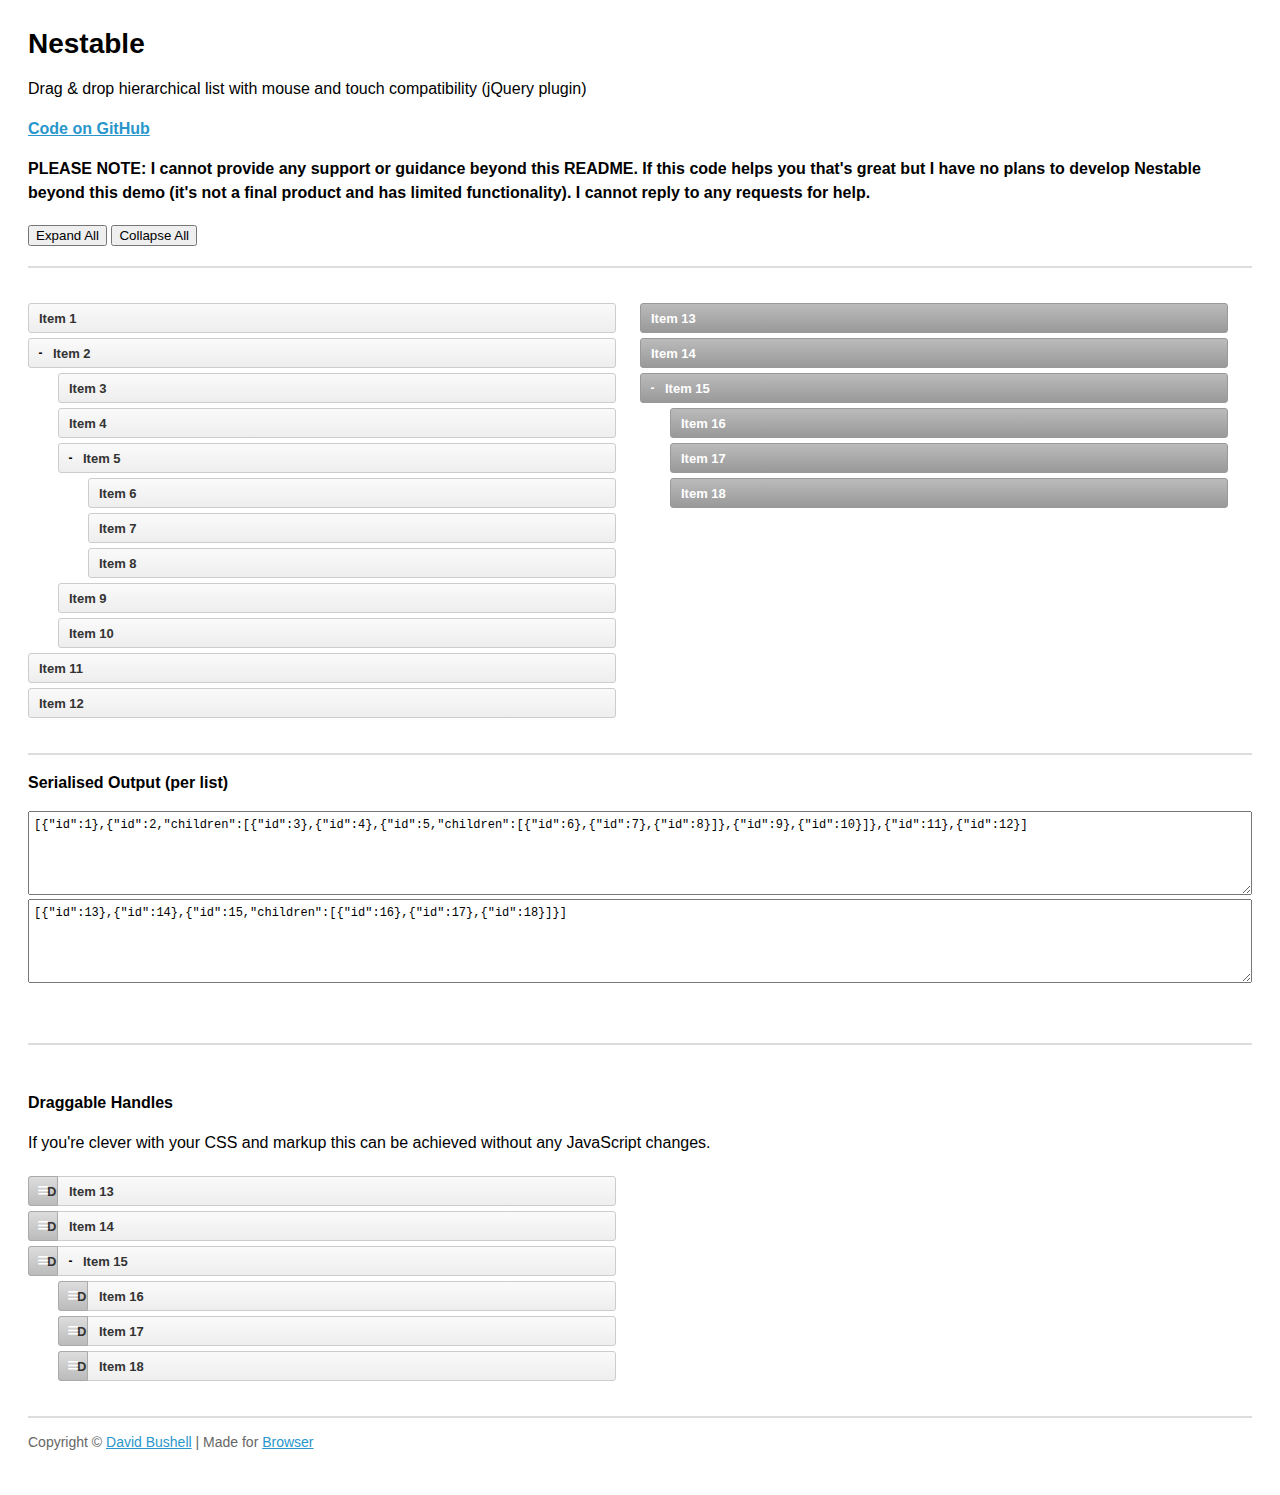
<file: Public/Nestable/index.html>
<!DOCTYPE html>
<!--[if lt IE 7]> <html lang="en" class="lt-ie9 lt-ie8 lt-ie7"> <![endif]-->
<!--[if IE 7]>    <html lang="en" class="lt-ie9 lt-ie8"> <![endif]-->
<!--[if IE 8]>    <html lang="en" class="lt-ie9"> <![endif]-->
<!--[if IE 9]>    <html lang="en" class="ie9"> <![endif]-->
<!--[if gt IE 9]><!--> <html lang="en"> <!--<![endif]-->
<head>
    <meta charset="utf-8">
    <meta name="viewport" content="width=device-width, initial-scale=1, minimum-scale=1">
    <title>Nestable</title>
    <style type="text/css">

.cf:after { visibility: hidden; display: block; font-size: 0; content: " "; clear: both; height: 0; }
* html .cf { zoom: 1; }
*:first-child+html .cf { zoom: 1; }

html { margin: 0; padding: 0; }
body { font-size: 100%; margin: 0; padding: 1.75em; font-family: 'Helvetica Neue', Arial, sans-serif; }

h1 { font-size: 1.75em; margin: 0 0 0.6em 0; }

a { color: #2996cc; }
a:hover { text-decoration: none; }

p { line-height: 1.5em; }
.small { color: #666; font-size: 0.875em; }
.large { font-size: 1.25em; }

/**
 * Nestable
 */

.dd { position: relative; display: block; margin: 0; padding: 0; max-width: 600px; list-style: none; font-size: 13px; line-height: 20px; }

.dd-list { display: block; position: relative; margin: 0; padding: 0; list-style: none; }
.dd-list .dd-list { padding-left: 30px; }
.dd-collapsed .dd-list { display: none; }

.dd-item,
.dd-empty,
.dd-placeholder { display: block; position: relative; margin: 0; padding: 0; min-height: 20px; font-size: 13px; line-height: 20px; }

.dd-handle { display: block; height: 30px; margin: 5px 0; padding: 5px 10px; color: #333; text-decoration: none; font-weight: bold; border: 1px solid #ccc;
    background: #fafafa;
    background: -webkit-linear-gradient(top, #fafafa 0%, #eee 100%);
    background:    -moz-linear-gradient(top, #fafafa 0%, #eee 100%);
    background:         linear-gradient(top, #fafafa 0%, #eee 100%);
    -webkit-border-radius: 3px;
            border-radius: 3px;
    box-sizing: border-box; -moz-box-sizing: border-box;
}
.dd-handle:hover { color: #2ea8e5; background: #fff; }

.dd-item > button { display: block; position: relative; cursor: pointer; float: left; width: 25px; height: 20px; margin: 5px 0; padding: 0; text-indent: 100%; white-space: nowrap; overflow: hidden; border: 0; background: transparent; font-size: 12px; line-height: 1; text-align: center; font-weight: bold; }
.dd-item > button:before { content: '+'; display: block; position: absolute; width: 100%; text-align: center; text-indent: 0; }
.dd-item > button[data-action="collapse"]:before { content: '-'; }

.dd-placeholder,
.dd-empty { margin: 5px 0; padding: 0; min-height: 30px; background: #f2fbff; border: 1px dashed #b6bcbf; box-sizing: border-box; -moz-box-sizing: border-box; }
.dd-empty { border: 1px dashed #bbb; min-height: 100px; background-color: #e5e5e5;
    background-image: -webkit-linear-gradient(45deg, #fff 25%, transparent 25%, transparent 75%, #fff 75%, #fff),
                      -webkit-linear-gradient(45deg, #fff 25%, transparent 25%, transparent 75%, #fff 75%, #fff);
    background-image:    -moz-linear-gradient(45deg, #fff 25%, transparent 25%, transparent 75%, #fff 75%, #fff),
                         -moz-linear-gradient(45deg, #fff 25%, transparent 25%, transparent 75%, #fff 75%, #fff);
    background-image:         linear-gradient(45deg, #fff 25%, transparent 25%, transparent 75%, #fff 75%, #fff),
                              linear-gradient(45deg, #fff 25%, transparent 25%, transparent 75%, #fff 75%, #fff);
    background-size: 60px 60px;
    background-position: 0 0, 30px 30px;
}

.dd-dragel { position: absolute; pointer-events: none; z-index: 9999; }
.dd-dragel > .dd-item .dd-handle { margin-top: 0; }
.dd-dragel .dd-handle {
    -webkit-box-shadow: 2px 4px 6px 0 rgba(0,0,0,.1);
            box-shadow: 2px 4px 6px 0 rgba(0,0,0,.1);
}

/**
 * Nestable Extras
 */

.nestable-lists { display: block; clear: both; padding: 30px 0; width: 100%; border: 0; border-top: 2px solid #ddd; border-bottom: 2px solid #ddd; }

#nestable-menu { padding: 0; margin: 20px 0; }

#nestable-output,
#nestable2-output { width: 100%; height: 7em; font-size: 0.75em; line-height: 1.333333em; font-family: Consolas, monospace; padding: 5px; box-sizing: border-box; -moz-box-sizing: border-box; }

#nestable2 .dd-handle {
    color: #fff;
    border: 1px solid #999;
    background: #bbb;
    background: -webkit-linear-gradient(top, #bbb 0%, #999 100%);
    background:    -moz-linear-gradient(top, #bbb 0%, #999 100%);
    background:         linear-gradient(top, #bbb 0%, #999 100%);
}
#nestable2 .dd-handle:hover { background: #bbb; }
#nestable2 .dd-item > button:before { color: #fff; }

@media only screen and (min-width: 700px) {

    .dd { float: left; width: 48%; }
    .dd + .dd { margin-left: 2%; }

}

.dd-hover > .dd-handle { background: #2ea8e5 !important; }

/**
 * Nestable Draggable Handles
 */

.dd3-content { display: block; height: 30px; margin: 5px 0; padding: 5px 10px 5px 40px; color: #333; text-decoration: none; font-weight: bold; border: 1px solid #ccc;
    background: #fafafa;
    background: -webkit-linear-gradient(top, #fafafa 0%, #eee 100%);
    background:    -moz-linear-gradient(top, #fafafa 0%, #eee 100%);
    background:         linear-gradient(top, #fafafa 0%, #eee 100%);
    -webkit-border-radius: 3px;
            border-radius: 3px;
    box-sizing: border-box; -moz-box-sizing: border-box;
}
.dd3-content:hover { color: #2ea8e5; background: #fff; }

.dd-dragel > .dd3-item > .dd3-content { margin: 0; }

.dd3-item > button { margin-left: 30px; }

.dd3-handle { position: absolute; margin: 0; left: 0; top: 0; cursor: pointer; width: 30px; text-indent: 100%; white-space: nowrap; overflow: hidden;
    border: 1px solid #aaa;
    background: #ddd;
    background: -webkit-linear-gradient(top, #ddd 0%, #bbb 100%);
    background:    -moz-linear-gradient(top, #ddd 0%, #bbb 100%);
    background:         linear-gradient(top, #ddd 0%, #bbb 100%);
    border-top-right-radius: 0;
    border-bottom-right-radius: 0;
}
.dd3-handle:before { content: '≡'; display: block; position: absolute; left: 0; top: 3px; width: 100%; text-align: center; text-indent: 0; color: #fff; font-size: 20px; font-weight: normal; }
.dd3-handle:hover { background: #ddd; }

    </style>
</head>
<body>

    <h1>Nestable</h1>

    <p>Drag &amp; drop hierarchical list with mouse and touch compatibility (jQuery plugin)</p>

    <p><strong><a href="https://github.com/dbushell/Nestable">Code on GitHub</a></strong></p>

<p><strong>PLEASE NOTE: I cannot provide any support or guidance beyond this README. If this code helps you that's great but I have no plans to develop Nestable beyond this demo (it's not a final product and has limited functionality). I cannot reply to any requests for help.</strong></p>

    <menu id="nestable-menu">
        <button type="button" data-action="expand-all">Expand All</button>
        <button type="button" data-action="collapse-all">Collapse All</button>
    </menu>

    <div class="cf nestable-lists">

        <div class="dd" id="nestable">
            <ol class="dd-list">
                <li class="dd-item" data-id="1">
                    <div class="dd-handle">Item 1</div>
                </li>
                <li class="dd-item" data-id="2">
                    <div class="dd-handle">Item 2</div>
                    <ol class="dd-list">
                        <li class="dd-item" data-id="3"><div class="dd-handle">Item 3</div></li>
                        <li class="dd-item" data-id="4"><div class="dd-handle">Item 4</div></li>
                        <li class="dd-item" data-id="5">
                            <div class="dd-handle">Item 5</div>
                            <ol class="dd-list">
                                <li class="dd-item" data-id="6"><div class="dd-handle">Item 6</div></li>
                                <li class="dd-item" data-id="7"><div class="dd-handle">Item 7</div></li>
                                <li class="dd-item" data-id="8"><div class="dd-handle">Item 8</div></li>
                            </ol>
                        </li>
                        <li class="dd-item" data-id="9"><div class="dd-handle">Item 9</div></li>
                        <li class="dd-item" data-id="10"><div class="dd-handle">Item 10</div></li>
                    </ol>
                </li>
                <li class="dd-item" data-id="11">
                    <div class="dd-handle">Item 11</div>
                </li>
                <li class="dd-item" data-id="12">
                    <div class="dd-handle">Item 12</div>
                </li>
            </ol>
        </div>

        <div class="dd" id="nestable2">
            <ol class="dd-list">
                <li class="dd-item" data-id="13">
                    <div class="dd-handle">Item 13</div>
                </li>
                <li class="dd-item" data-id="14">
                    <div class="dd-handle">Item 14</div>
                </li>
                <li class="dd-item" data-id="15">
                    <div class="dd-handle">Item 15</div>
                    <ol class="dd-list">
                        <li class="dd-item" data-id="16"><div class="dd-handle">Item 16</div></li>
                        <li class="dd-item" data-id="17"><div class="dd-handle">Item 17</div></li>
                        <li class="dd-item" data-id="18"><div class="dd-handle">Item 18</div></li>
                    </ol>
                </li>
            </ol>
        </div>

    </div>

    <p><strong>Serialised Output (per list)</strong></p>

    <textarea id="nestable-output"></textarea>
    <textarea id="nestable2-output"></textarea>

    <p>&nbsp;</p>

    <div class="cf nestable-lists">

    <p><strong>Draggable Handles</strong></p>

    <p>If you're clever with your CSS and markup this can be achieved without any JavaScript changes.</p>

        <div class="dd" id="nestable3">
            <ol class="dd-list">
                <li class="dd-item dd3-item" data-id="13">
                    <div class="dd-handle dd3-handle">Drag</div><div class="dd3-content">Item 13</div>
                </li>
                <li class="dd-item dd3-item" data-id="14">
                    <div class="dd-handle dd3-handle">Drag</div><div class="dd3-content">Item 14</div>
                </li>
                <li class="dd-item dd3-item" data-id="15">
                    <div class="dd-handle dd3-handle">Drag</div><div class="dd3-content">Item 15</div>
                    <ol class="dd-list">
                        <li class="dd-item dd3-item" data-id="16">
                            <div class="dd-handle dd3-handle">Drag</div><div class="dd3-content">Item 16</div>
                        </li>
                        <li class="dd-item dd3-item" data-id="17">
                            <div class="dd-handle dd3-handle">Drag</div><div class="dd3-content">Item 17</div>
                        </li>
                        <li class="dd-item dd3-item" data-id="18">
                            <div class="dd-handle dd3-handle">Drag</div><div class="dd3-content">Item 18</div>
                        </li>
                    </ol>
                </li>
            </ol>
        </div>

    </div>

    <p class="small">Copyright &copy; <a href="http://dbushell.com/">David Bushell</a> | Made for <a href="http://www.browserlondon.com/">Browser</a></p>

<script src="http://ajax.googleapis.com/ajax/libs/jquery/1.11.1/jquery.min.js"></script>
<script src="jquery.nestable.js"></script>
<script>

$(document).ready(function()
{

    var updateOutput = function(e)
    {
        var list   = e.length ? e : $(e.target),
            output = list.data('output');
        if (window.JSON) {
            output.val(window.JSON.stringify(list.nestable('serialize')));//, null, 2));
        } else {
            output.val('JSON browser support required for this demo.');
        }
    };

    // activate Nestable for list 1
    $('#nestable').nestable({
        group: 1
    })
    .on('change', updateOutput);

    // activate Nestable for list 2
    $('#nestable2').nestable({
        group: 1
    })
    .on('change', updateOutput);

    // output initial serialised data
    updateOutput($('#nestable').data('output', $('#nestable-output')));
    updateOutput($('#nestable2').data('output', $('#nestable2-output')));

    $('#nestable-menu').on('click', function(e)
    {
        var target = $(e.target),
            action = target.data('action');
        if (action === 'expand-all') {
            $('.dd').nestable('expandAll');
        }
        if (action === 'collapse-all') {
            $('.dd').nestable('collapseAll');
        }
    });

    $('#nestable3').nestable();

});
</script>
</body>
</html>
</file>
